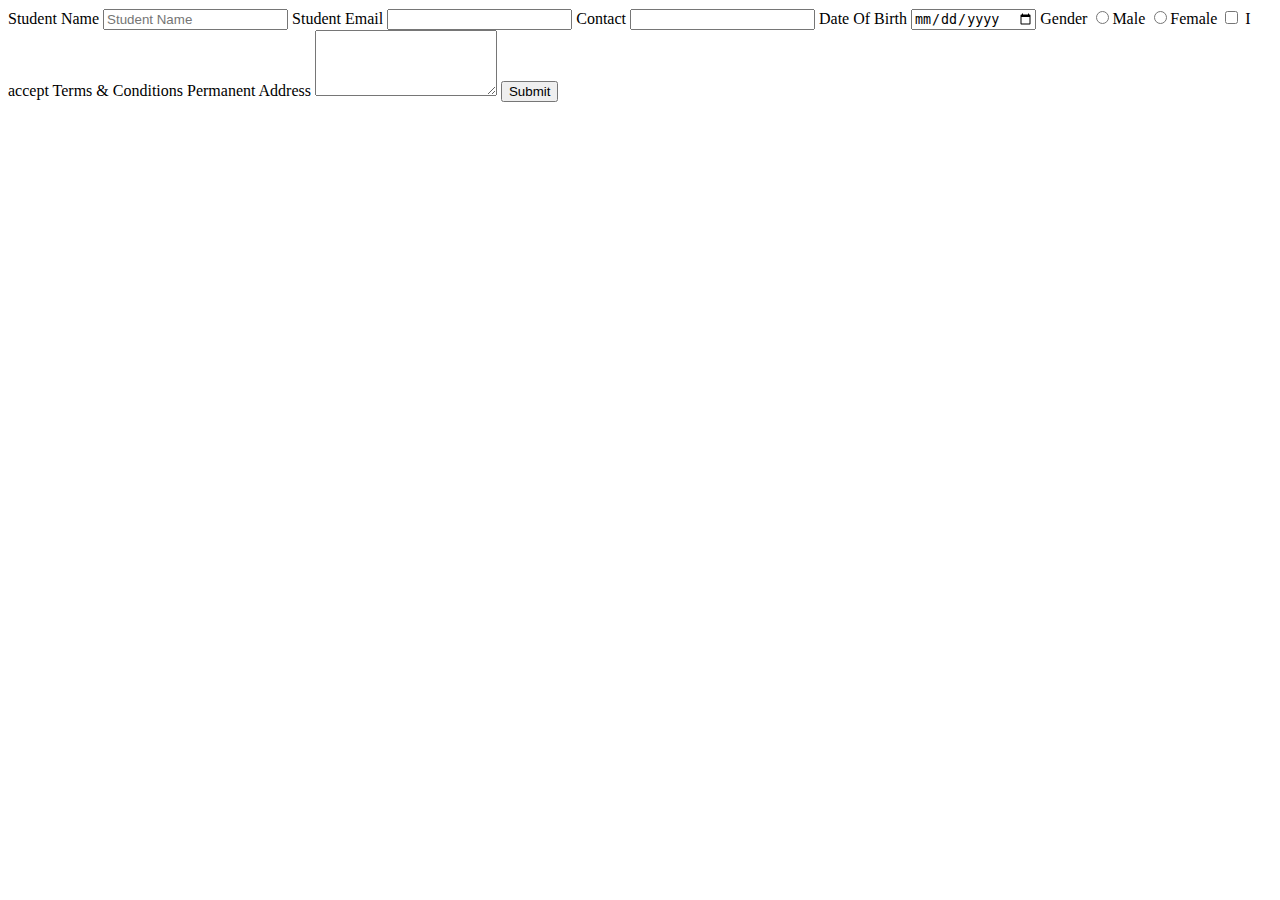
<file: admissionform.html>
<!DOCTYPE html>
<html lang="en">
<head>
    <meta charset="UTF-8">
    <meta name="viewport" content="width=device-width, initial-scale=1.0">
    <title>Document</title>

</head>
<body>
    <form>
        <label for="Stu-name">Student Name </label>
        <input id="Stu-name" type="text" placeholder="Student Name" required > 
        
        <label for="email">Student Email</label>
        <input id="email" type="email" required>

        <label for="contact">Contact</label>
        <input id ="contact" type="number" required>

        <label for="dob">Date Of Birth</label>
        <input type="date" name="" id="dob">

        <label for="">Gender</label>
        <input type="radio" name="gender" >Male
        <input type="radio" name="gender">Female

        <input id="terms" type="checkbox">
        <label for="terms">I accept Terms & Conditions</label>
        



        <label for="address">Permanent Address</label>
        <textarea name="address" rows="4" cols="20"   id="address"></textarea>

    
        <button>Submit</button>

    </form>
</body>
</html>
</file>
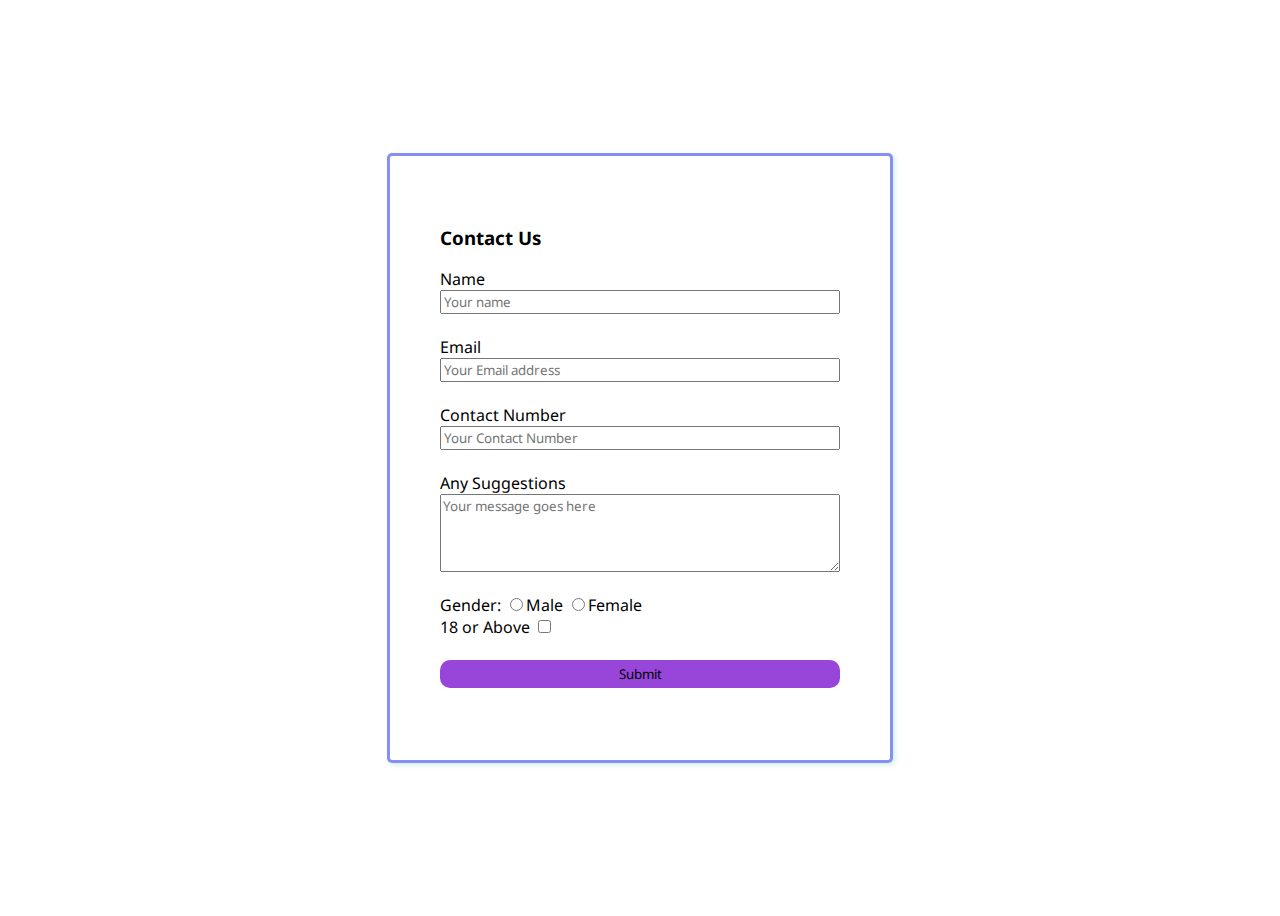
<file: ContactPage.html>
<!DOCTYPE html>
<html lang="en">
<head>
    <meta charset="UTF-8">
    <meta name="viewport" content="width=device-width, initial-scale=1.0">
    <title>ContactPage</title>
<link href="https://fonts.googleapis.com/css?family=Noto+Sans:100,200,300,regular,500,600,700,800,900,100italic,200italic,300italic,italic,500italic,600italic,700italic,800italic,900italic" rel="stylesheet" />

    <style>
        *{
            font-family: Noto Sans; 
       }

        .box{
            border: 3px solid rgba(83, 96, 238, 0.703);
            width: 40%;
            padding: 50px;

            box-sizing: border-box;
            box-shadow: 2px 2px 5px 0px #bce6dbb0;

            border-radius: 5px;
            background-color: rgb(255, 255, 255);
        }
        body{
            display: flex;
            justify-content: center;
            align-items: center;
            height: 100vh;

            background-image: url("https://i.pinimg.com/564x/0e/96/e1/0e96e16336d87ff7ce40aaedfdbb91da.jpg");
            background-size: cover;
        }
        .card-title{
            text-align: center;
        }

        .btn{
            padding: 5px 10px;
            background-color: rgba(129, 29, 210, 0.82);
            border: none;
            border-radius: 10px;

        }
        .text-input, .btn{
            display: block;
            width: 100%;

            box-sizing: border-box;
        }

    </style>
</head>
<body>
    <div class="box">

        <h3 class="box-title">Contact Us</h3>

        <form>
            <label for="name">Name</label>
            <input class="text-input" type="text"  id="name" placeholder="Your name" required>
            <br>

            <label>Email</label>
            <input class="text-input" type="email" placeholder="Your Email address" required>
            <br>

            <label for="contact">Contact Number</label>
            <input class="text-input" type="number" id="contact" placeholder="Your Contact Number" required>
            <br>

            <label for="message">Any Suggestions</label>
            <textarea class="text-input" name="message" rows="4" cols="20" placeholder="Your message goes here"></textarea>
            <br>

            <label>Gender:</label>
            <input type="radio" name="gender">Male
            <input type="radio" name="gender">Female
            <br>

            <label for="age">18 or Above</label>
            <input type="checkbox" id="age">
            <br>
            <br>

            <button class="btn">Submit</button>
            <br>
            
        </form>
    </div>
</body>
</html>
</file>
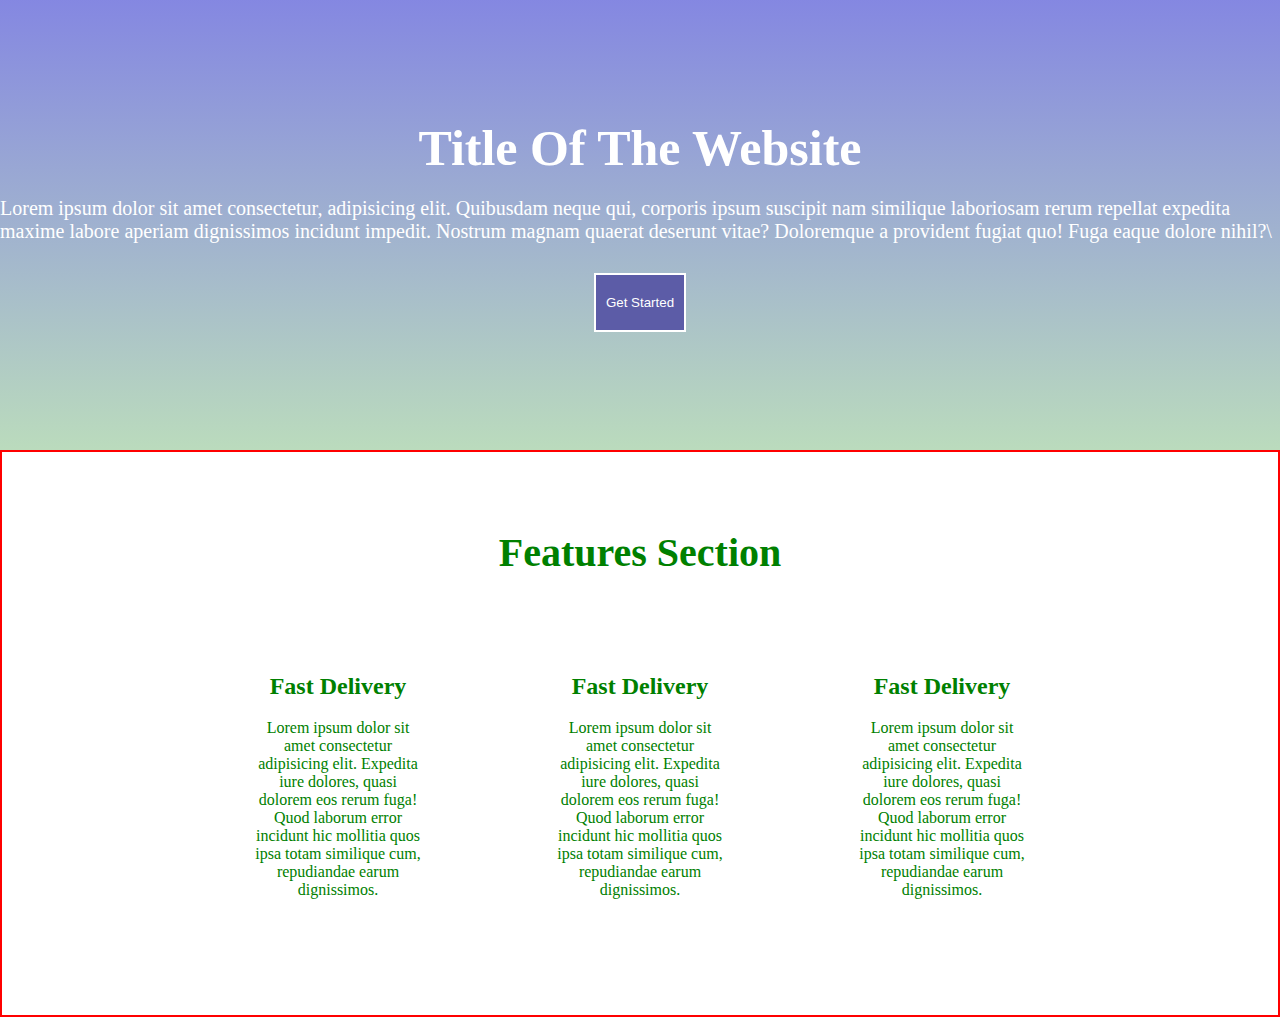
<file: LandingPage.html>
<!DOCTYPE html>
<html lang="en">

<head>
    <meta charset="UTF-8">
    <meta name="viewport" content="width=device-width, initial-scale=1.0">
    <title>Document</title>

    <link
        href="https://images.pexels.com/photos/1933239/pexels-photo-1933239.jpeg?auto=compress&cs=tinysrgb&w=1260&h=750&dpr=1"
        rel="stylesheet" />

    <style>
        :root{
            --theme-color: green ;
        }
        header {

            /*background-image: url("https://tse3.mm.bing.net/th?id=OIP.Btp0_0dugL96zB1UJzXlrAHaEK&pid=Api&P=0&h=220");*/
            /*background-image: linear-gradient(0deg, red, green,yellow, blue);*/
            background-image: linear-gradient(0deg, rgba(106, 177, 111, 0.459), rgba(93, 97, 216, 0.756)), url("http://www.pixelstalk.net/wp-content/uploads/2016/10/Forest-Backgrounds-HD-Desktop.jpg");
            background-size: cover;


            height: 50vh;
            color: white;
            display: flex;
            flex-direction: column;
            align-items: center;
            justify-content: center;
            cursor: pointer;



        }

        header h1 {
            margin: 0;
        }

        body {
            margin: 0;

        }

        .header-title {
            font-size: 50px;

        }

        .header-subtitle {
            font-size: 20px;
        }

        .hero-btn {
            background-color: rgb(92, 92, 167);
            color: white;
            padding: 20px 10px;
            border: 2px solid white;
            margin-top: 10px;
            transition-duration: 0.3s;
        }

        .section {
            border: 2px solid red;
            padding: 50px 200px;
        }

        .card-group {
            /*border: 2px solid blue;*/
            display: flex;
            gap: 30px;
        }

        .card{
            /*border: 2px solid green;*/
            text-align: center;
            padding: 50px;
            border-radius: 10px;
            color: var(--theme-color);
            transition-duration: 0.4s;
        }
        .card:hover{
            color: white;
            background-color: var(--theme-color);
        }
        .section-title{
            text-align: center;
            font-size: 40px;
            color: var(--theme-color);
        }
    </style>
    <link rel="stylesheet" href="https://cdnjs.cloudflare.com/ajax/libs/font-awesome/6.5.2/css/all.min.css"
        integrity="sha512-SnH5WK+bZxgPHs44uWIX+LLJAJ9/2PkPKZ5QiAj6Ta86w+fsb2TkcmfRyVX3pBnMFcV7oQPJkl9QevSCWr3W6A=="
        crossorigin="anonymous" referrerpolicy="no-referrer" />
</head>

<body>

    <header>
        <h1 class="header-title">Title Of The Website</h1>
        <p class="header-subtitle">Lorem ipsum dolor sit amet consectetur, adipisicing elit. Quibusdam neque qui,
            corporis ipsum suscipit nam similique laboriosam rerum repellat expedita maxime labore aperiam dignissimos
            incidunt impedit. Nostrum magnam quaerat deserunt vitae? Doloremque a provident fugiat quo! Fuga eaque
            dolore nihil?\</p>
        <button class="hero-btn">Get Started</button>
    </header>

    <main>
        <section class="section feature-section">
            <H1 class="section-title">Features Section</H1>
            <div class="card-group">
                <div class="card">
                    <i class="fa-solid fa-rocket fa-4x"></i>
                    <h2>Fast Delivery</h2>
                    <p>Lorem ipsum dolor sit amet consectetur adipisicing elit. Expedita iure dolores, quasi dolorem eos
                        rerum fuga! Quod laborum error incidunt hic mollitia quos ipsa totam similique cum, repudiandae
                        earum dignissimos.</p>


                </div>
                <div class="card">
                    <i class="fa-solid fa-rocket fa-4x"></i>
                    <h2>Fast Delivery</h2>
                    <p>Lorem ipsum dolor sit amet consectetur adipisicing elit. Expedita iure dolores, quasi dolorem eos
                        rerum fuga! Quod laborum error incidunt hic mollitia quos ipsa totam similique cum, repudiandae
                        earum dignissimos.</p>


                </div>
                <div class="card">
                    <i class="fa-solid fa-rocket fa-4x"></i>
                    <h2>Fast Delivery</h2>
                    <p>Lorem ipsum dolor sit amet consectetur adipisicing elit. Expedita iure dolores, quasi dolorem eos
                        rerum fuga! Quod laborum error incidunt hic mollitia quos ipsa totam similique cum, repudiandae
                        earum dignissimos.</p>


                </div>

            </div>







        </section>

    </main>

    <footer>

    </footer>
</body>

</html>
</file>
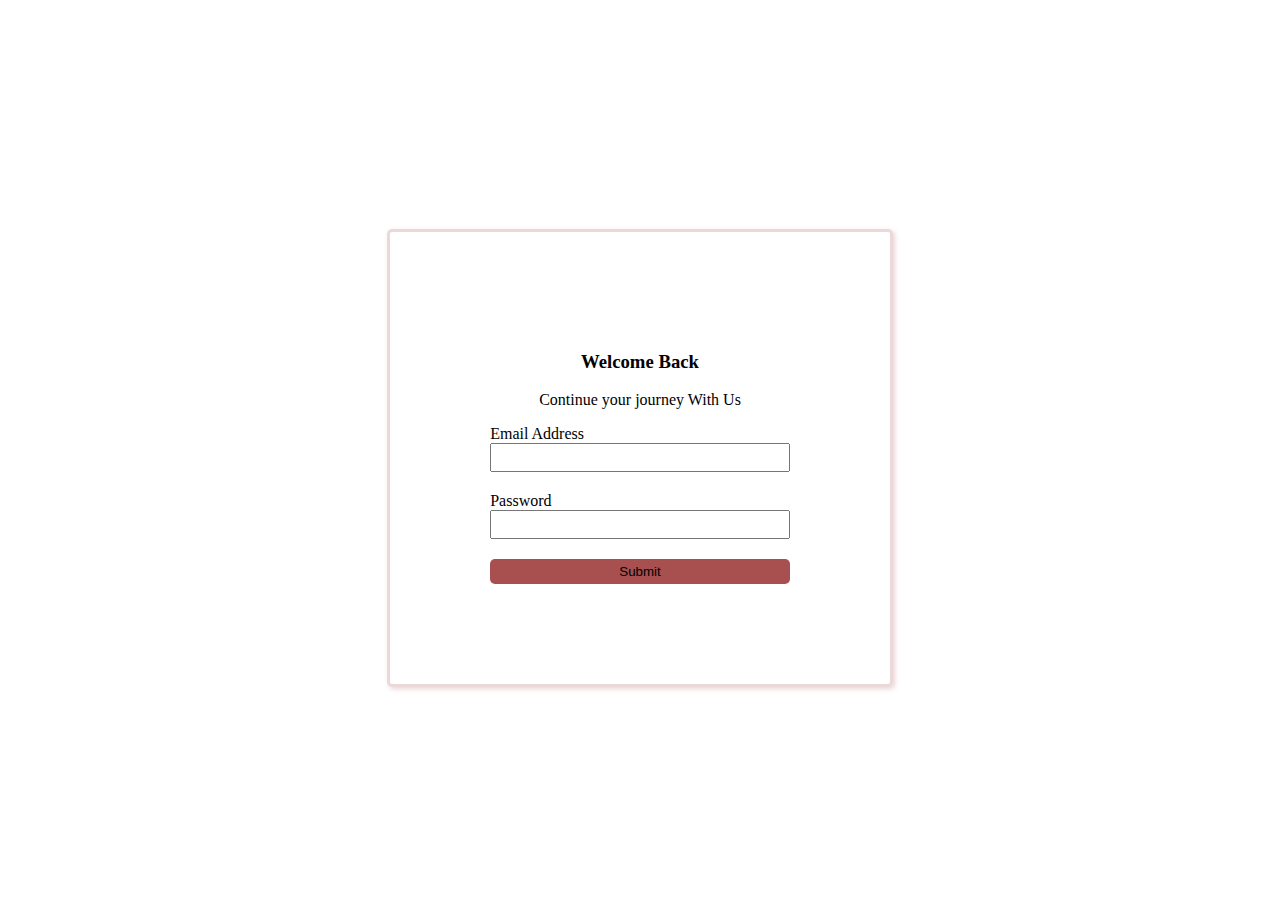
<file: login.html>
<!DOCTYPE html>
<html lang="en">
<head>
    <meta charset="UTF-8">
    <meta name="viewport" content="width=device-width, initial-scale=1.0">
    <title>Document</title>

    <style>

        .card{
            border: 3px solid rgb(236, 216, 216);
            width: 40%;
            padding: 100px;

            box-sizing: border-box;
            box-shadow: 2px 2px 5px 0px #e1bfbfb0;

            border-radius: 5px;
        }
        body{
            display: flex;
            justify-content: center;
            align-items: center;
            height: 100vh;
        }
        .card-title, .card-subtitle{
            text-align: center;

        }
        .text-input, .mybtn{
            display: block;
            width: 100%;

            box-sizing: border-box;
        }

        .text-input{
            margin-bottom: 20px;
            padding: 5px 10px;

        }
        .mybtn{
            padding: 5px 10px;
            background-color: rgb(168, 79, 79);
            border: none;
            border-radius: 5px;
        }


    </style>
</head>
<body>
    <div class="card">

        <h3 class="card-title">Welcome Back</h3>
        <p class="card-subtitle">Continue your journey With Us </p>

        <form>

            <label> Email Address</label>
            <input class="text-input" type="password">

            <label>Password</label>
            <input class="text-input" type="password">

            <button class="mybtn">Submit</button>


        </form>
    </div>
</body>
</html>
</file>
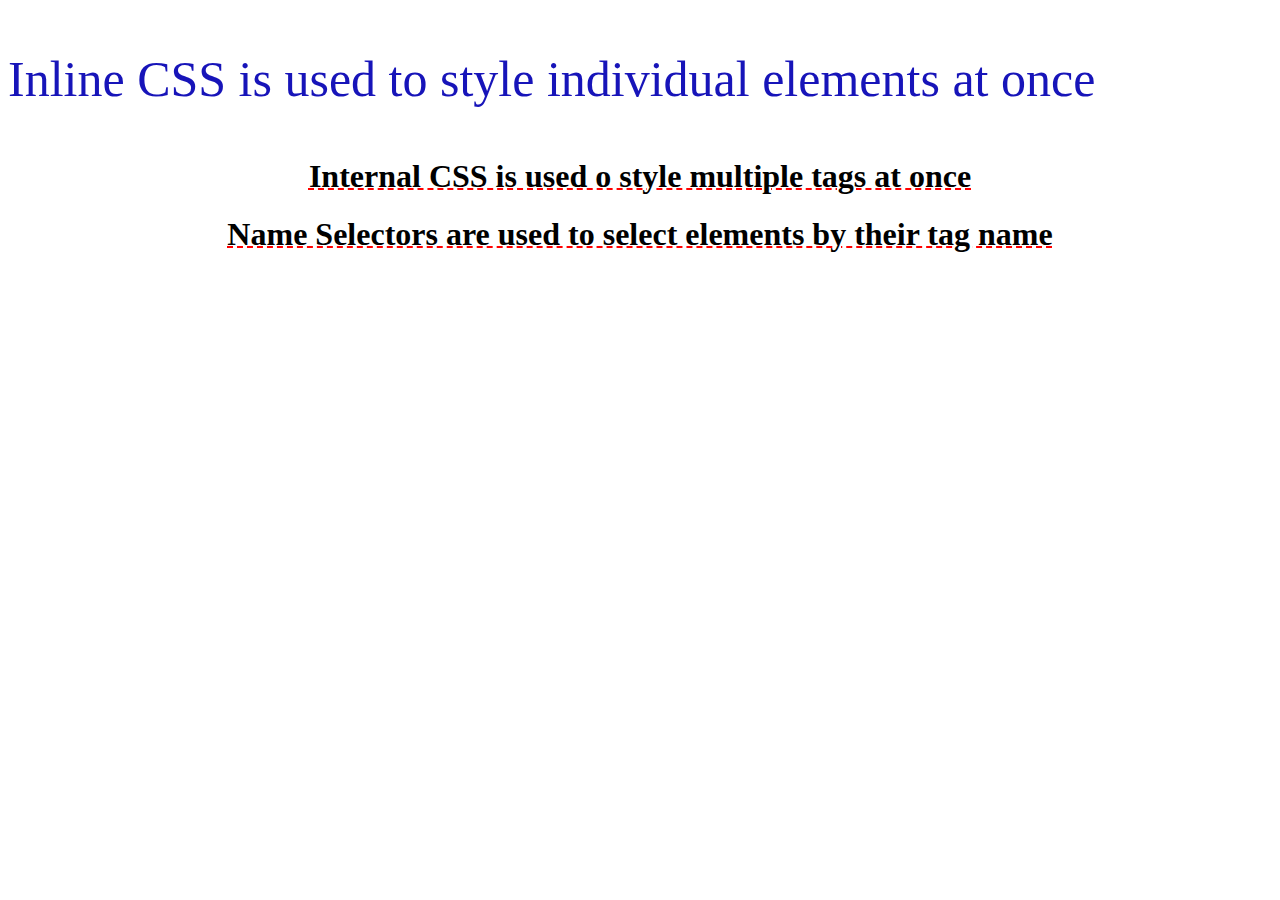
<file: newpage.html>
<!DOCTYPE html>
<html lang="en">
<head>
    <meta charset="UTF-8">
    <meta name="viewport" content="width=device-width, initial-scale=1.0">
    <title>Using CSS </title>

    <style>
        h1{
            text-align:center; 
            text-decoration: 2px underline red dashed;
        }
    </style>
</head>
<body>
    
    <p style="font-size: 50px; color: #1714b9;" >Inline CSS is used to style individual elements at once </p>

    <h1>Internal CSS is used o style multiple tags at once </h1>
    <h1>Name Selectors are used to select elements by their tag name </h1>
</body>
</html>
</file>
